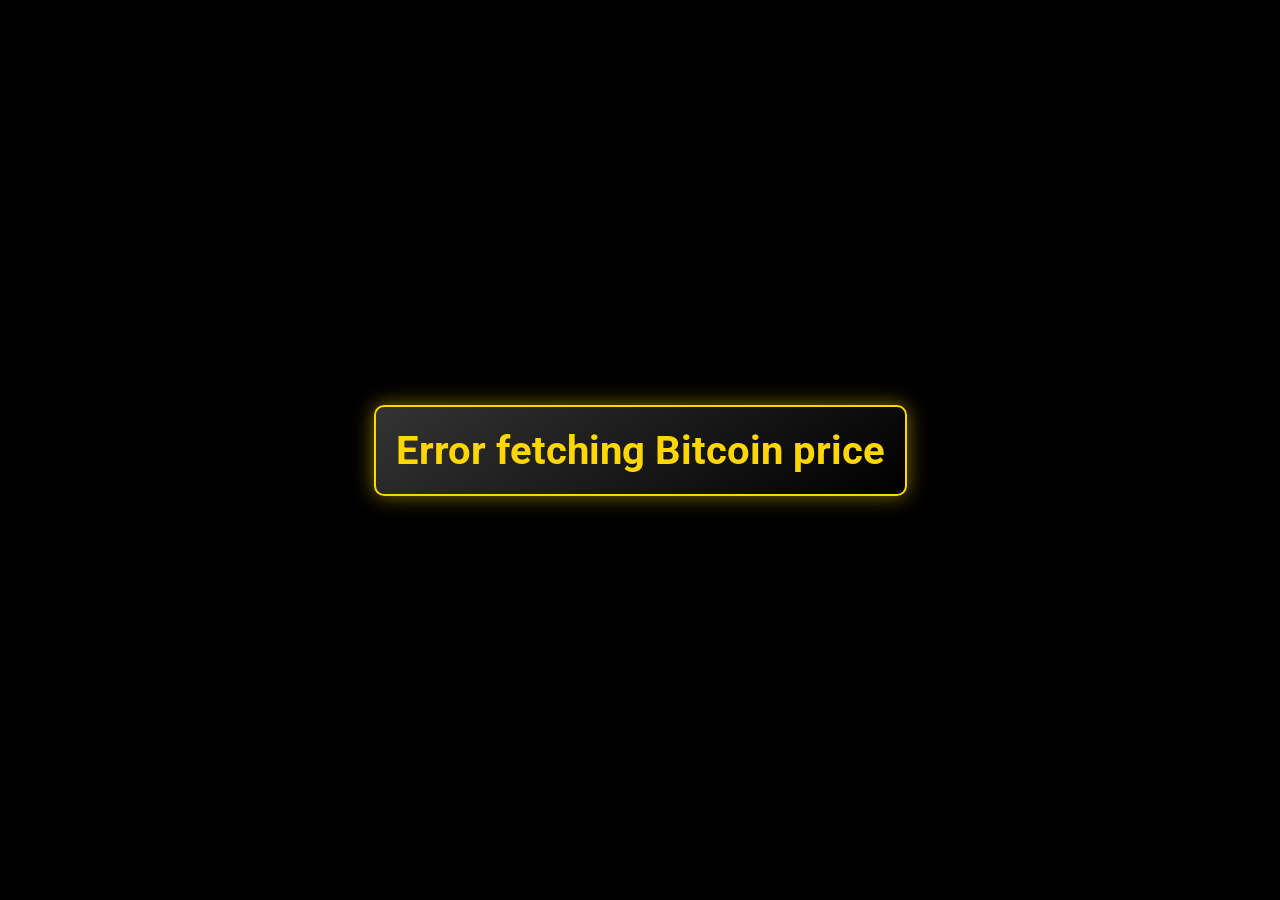
<file: bitcoin_price_website/index.html>
<!DOCTYPE html>
<html lang="en">
<head>
    <meta charset="UTF-8">
    <meta name="viewport" content="width=device-width, initial-scale=1.0">
    <title>Document Object Model</title>
    <link rel="stylesheet" href="styles.css">
    <link href="https://fonts.googleapis.com/css2?family=Roboto:wght@700&display=swap" rel="stylesheet">
    <script src="dom.js"></script>
</head>
<body>
    <!-- The h1 tag will be created and populated by the JavaScript code -->
</body>
</html>
</file>
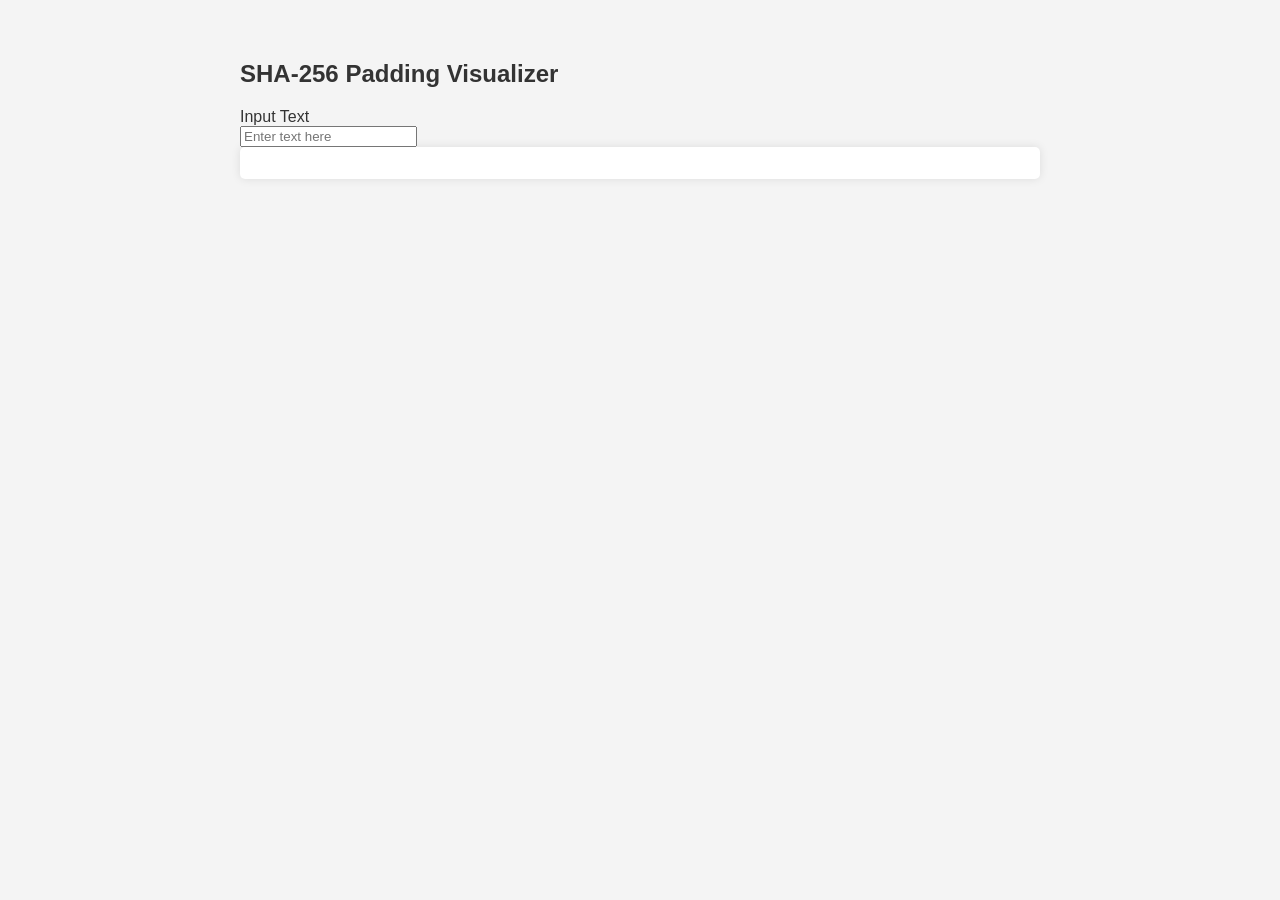
<file: padding_visualizer/index.html>
<!DOCTYPE html>
<html lang="en">
<head>
    <meta charset="UTF-8">
    <meta name="viewport" content="width=device-width, initial-scale=1.0">
    <title>SHA-256 Padding Visualizer</title>
    <link rel="stylesheet" href="styles.css">
</head>
<body>
    <section class="section">
        <div class="container">
            <h1 class="title">SHA-256 Padding Visualizer</h1>
            <div class="field">
                <label class="label">Input Text</label>
                <div class="control">
                    <input id="inputText" class="input" type="text" placeholder="Enter text here">
                </div>
            </div>
            <div id="visualization" class="box">
                <!-- Visualization will be displayed here -->
            </div>
        </div>
    </section>
    <script src="script.js"></script>
</body>
</html>
</file>
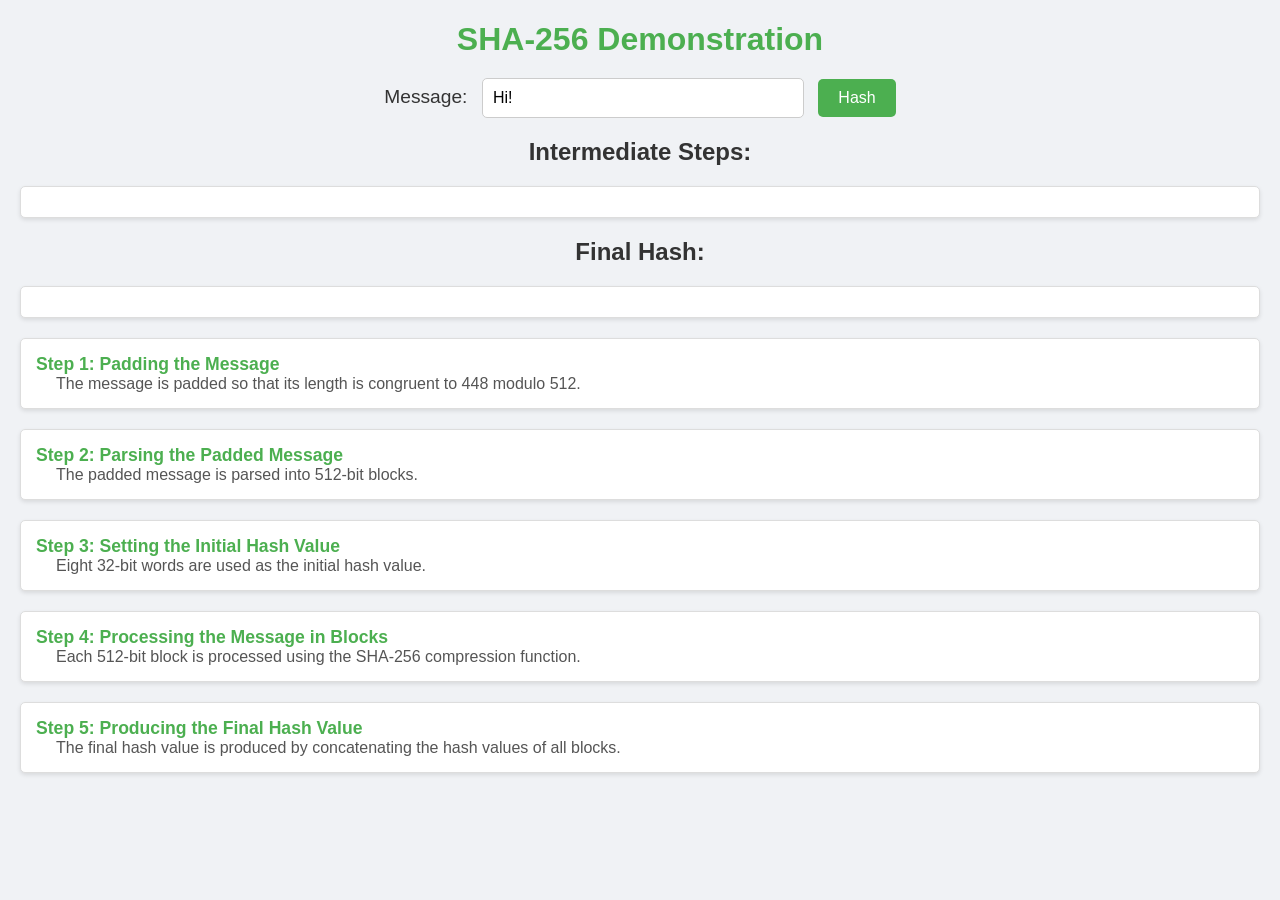
<file: sha256_demo_website/sha256.html>
<!DOCTYPE html>
<html lang="en">
<head>
    <meta charset="UTF-8">
    <meta name="viewport" content="width=device-width, initial-scale=1.0">
    <title>SHA-256 Demonstration</title>
    <link rel="stylesheet" href="sha256.css">
</head>
<body>
    <h1>SHA-256 Demonstration</h1>
    <div id="input-container">
        <label for="message">Message:</label>
        <input type="text" id="message" value="Hi!">
        <button onclick="hashMessage()">Hash</button>
    </div>
    <div id="output-container">
        <h2>Intermediate Steps:</h2>
        <pre id="steps"></pre>
        <h2>Final Hash:</h2>
        <pre id="final-hash"></pre>
    </div>
    <div id="steps-container">
        <div class="step">
            <div class="step-title">Step 1: Padding the Message</div>
            <div class="step-description">The message is padded so that its length is congruent to 448 modulo 512. This involves appending a single '1' bit followed by the necessary number of '0' bits, and finally appending the original message length as a 64-bit integer.</div>
        </div>
        <div class="step">
            <div class="step-title">Step 2: Parsing the Padded Message</div>
            <div class="step-description">The padded message is parsed into 512-bit blocks. Each block is further divided into 16 32-bit words.</div>
        </div>
        <div class="step">
            <div class="step-title">Step 3: Setting the Initial Hash Value</div>
            <div class="step-description">Eight 32-bit words are used as the initial hash value. These words are derived from the fractional parts of the square roots of the first eight prime numbers.</div>
        </div>
        <div class="step">
            <div class="step-title">Step 4: Processing the Message in Blocks</div>
            <div class="step-description">Each 512-bit block is processed using the SHA-256 compression function. This involves 64 rounds of operations, including bitwise operations and modular additions.</div>
        </div>
        <div class="step">
            <div class="step-title">Step 5: Producing the Final Hash Value</div>
            <div class="step-description">The final hash value is produced by concatenating the hash values of all blocks. This results in a 256-bit hash value.</div>
        </div>
    </div>
    <script src="sha256.js"></script>
    <script>
        async function hashMessage() {
            const message = document.getElementById('message').value;
            const encoder = new TextEncoder();
            const data = encoder.encode(message);
            
            // Step 1: Padding the Message
            const paddedMessage = padMessage(data);
            document.getElementById('steps').textContent = `Step 1: Padding the Message\n\nOriginal Message: ${message}\n\nPadded Message: ${Array.from(paddedMessage).join(' ')}`;
            
            // Step 2: Parsing the Padded Message
            const blocks = parseMessage(paddedMessage);
            document.getElementById('steps').textContent += `\n\nStep 2: Parsing the Padded Message\n\nBlocks: ${blocks.map(block => block.join(' ')).join('\n')}`;
            
            // Step 3: Setting the Initial Hash Value
            const initialHash = getInitialHash();
            document.getElementById('steps').textContent += `\n\nStep 3: Setting the Initial Hash Value\n\nInitial Hash: ${initialHash.join(' ')}`;
            
            // Step 4: Processing the Message in Blocks
            const finalHash = processBlocks(blocks, initialHash);
            document.getElementById('steps').textContent += `\n\nStep 4: Processing the Message in Blocks\n\nFinal Hash: ${finalHash.join(' ')}`;
            
            // Step 5: Producing the Final Hash Value
            const hashHex = finalHash.map(b => b.toString(16).padStart(2, '0')).join('');
            document.getElementById('final-hash').textContent = hashHex;
        }

        function padMessage(data) {
            const blockSize = 64; // 512 bits / 8 bits per byte
            const length = data.length;
            const bitLength = length * 8;
            const paddingLength = (blockSize - ((length + 9) % blockSize)) % blockSize;
            const paddedMessage = new Uint8Array(length + paddingLength + 9);
            paddedMessage.set(data);
            paddedMessage[length] = 0x80; // Append '1' bit
            for (let i = 0; i < 8; i++) {
                paddedMessage[paddedMessage.length - 1 - i] = (bitLength >>> (i * 8)) & 0xff; // Append length as 64-bit integer
            }
            return paddedMessage;
        }

        function parseMessage(paddedMessage) {
            const blockSize = 64; // 512 bits / 8 bits per byte
            const blocks = [];
            for (let i = 0; i < paddedMessage.length; i += blockSize) {
                const block = [];
                for (let j = 0; j < blockSize; j += 4) {
                    block.push(
                        (paddedMessage[i + j] << 24) |
                        (paddedMessage[i + j + 1] << 16) |
                        (paddedMessage[i + j + 2] << 8) |
                        (paddedMessage[i + j + 3])
                    );
                }
                blocks.push(block);
            }
            return blocks;
        }

        function getInitialHash() {
            return [
                0x6a09e667, 0xbb67ae85, 0x3c6ef372, 0xa54ff53a,
                0x510e527f, 0x9b05688c, 0x1f83d9ab, 0x5be0cd19
            ];
        }

        function processBlocks(blocks, initialHash) {
            const K = [
                0x428a2f98, 0x71374491, 0xb5c0fbcf, 0xe9b5dba5, 0x3956c25b, 0x59f111f1, 0x923f82a4, 0xab1c5ed5,
                0xd807aa98, 0x12835b01, 0x243185be, 0x550c7dc3, 0x72be5d74, 0x80deb1fe, 0x9bdc06a7, 0xc19bf174,
                0xe49b69c1, 0xefbe4786, 0x0fc19dc6, 0x240ca1cc, 0x2de92c6f, 0x4a7484aa, 0x5cb0a9dc, 0x76f988da,
                0x983e5152, 0xa831c66d, 0xb00327c8, 0xbf597fc7, 0xc6e00bf3, 0xd5a79147, 0x06ca6351, 0x14292967,
                0x27b70a85, 0x2e1b2138, 0x4d2c6dfc, 0x53380d13, 0x650a7354, 0x766a0abb, 0x81c2c92e, 0x92722c85,
                0xa2bfe8a1, 0xa81a664b, 0xc24b8b70, 0xc76c51a3, 0xd192e819, 0xd6990624, 0xf40e3585, 0x106aa070,
                0x19a4c116, 0x1e376c08, 0x2748774c, 0x34b0bcb5, 0x391c0cb3, 0x4ed8aa4a, 0x5b9cca4f, 0x682e6ff3,
                0x748f82ee, 0x78a5636f, 0x84c87814, 0x8cc70208, 0x90befffa, 0xa4506ceb, 0xbef9a3f7, 0xc67178f2
            ];

            const H = initialHash.slice();

            for (const block of blocks) {
                const W = new Array(64);
                for (let i = 0; i < 16; i++) {
                    W[i] = block[i];
                }
                for (let i = 16; i < 64; i++) {
                    const s0 = rightRotate(W[i - 15], 7) ^ rightRotate(W[i - 15], 18) ^ (W[i - 15] >>> 3);
                    const s1 = rightRotate(W[i - 2], 17) ^ rightRotate(W[i - 2], 19) ^ (W[i - 2] >>> 10);
                    W[i] = (W[i - 16] + s0 + W[i - 7] + s1) >>> 0;
                }

                let [a, b, c, d, e, f, g, h] = H;

                for (let i = 0; i < 64; i++) {
                    const S1 = rightRotate(e, 6) ^ rightRotate(e, 11) ^ rightRotate(e, 25);
                    const ch = (e & f) ^ (~e & g);
                    const temp1 = (h + S1 + ch + K[i] + W[i]) >>> 0;
                    const S0 = rightRotate(a, 2) ^ rightRotate(a, 13) ^ rightRotate(a, 22);
                    const maj = (a & b) ^ (a & c) ^ (b & c);
                    const temp2 = (S0 + maj) >>> 0;

                    h = g;
                    g = f;
                    f = e;
                    e = (d + temp1) >>> 0;
                    d = c;
                    c = b;
                    b = a;
                    a = (temp1 + temp2) >>> 0;
                }

                H[0] = (H[0] + a) >>> 0;
                H[1] = (H[1] + b) >>> 0;
                H[2] = (H[2] + c) >>> 0;
                H[3] = (H[3] + d) >>> 0;
                H[4] = (H[4] + e) >>> 0;
                H[5] = (H[5] + f) >>> 0;
                H[6] = (H[6] + g) >>> 0;
                H[7] = (H[7] + h) >>> 0;
            }

            return H;
        }

        function rightRotate(value, amount) {
            return (value >>> amount) | (value << (32 - amount));
        }
    </script>
</body>
</html>
</file>
<file: bitcoin_price_website/styles.css>
@import url('https://fonts.googleapis.com/css2?family=Roboto:wght@700&display=swap');

body {
    background-color: #000000;
    color: #FFD700;
    font-family: 'Roboto', Arial, sans-serif;
    display: flex;
    justify-content: center;
    align-items: center;
    height: 100vh;
    margin: 0;
}

h1 {
    font-size: 2.5em;
    text-align: center;
    border: 2px solid #FFD700;
    padding: 20px;
    border-radius: 10px;
    box-shadow: 0 0 20px rgba(255, 215, 0, 0.5);
    background: linear-gradient(145deg, #333333, #000000);
    transition: transform 0.3s ease-in-out;
}

h1:hover {
    transform: scale(1.1);
}
</file>
<file: padding_visualizer/styles.css>
body {
    font-family: Arial, sans-serif;
    background-color: #f4f4f4;
    color: #333;
}

.section {
    padding: 2rem;
}

.container {
    max-width: 800px;
    margin: 0 auto;
}

.box {
    padding: 1rem;
    background-color: #fff;
    border-radius: 5px;
    box-shadow: 0 0 10px rgba(0, 0, 0, 0.1);
}

.visualization-block {
    display: inline-block;
    padding: 0.5rem;
    margin: 0.2rem;
    border-radius: 3px;
    font-size: 1.2rem;
    word-break: break-all;
    font-family: 'Courier New', Courier, monospace;
    width: 100%;
    text-align: center;
}

.message {
    background-color: #ffeb3b;
}

.padding {
    background-color: #03a9f4;
}

.length {
    background-color: #8bc34a;
}

.block-container {
    margin-bottom: 1rem;
    border: 1px solid #ccc;
    padding: 0.5rem;
    border-radius: 5px;
}

.row {
    display: flex;
    justify-content: space-between;
    margin-bottom: 0.2rem;
    font-size: 1.2rem;
    font-family: 'Courier New', Courier, monospace;
    letter-spacing: 0.1rem;
}

.text-block {
    display: inline-block;
    padding: 0.2rem;
    margin: 0.2rem;
    border-radius: 3px;
    font-size: 1rem;
    background-color: #e0e0e0;
    text-align: center;
}
</file>
<file: sha256_demo_website/sha256.css>
body {
    font-family: 'Open Sans', sans-serif;
    text-align: center;
    margin: 20px;
    background-color: #f0f2f5;
    color: #333;
}

h1 {
    color: #4CAF50;
    margin-bottom: 20px;
}

#input-container {
    margin-bottom: 20px;
}

#input-container label {
    font-size: 1.2em;
    margin-right: 10px;
}

#input-container input {
    padding: 10px;
    font-size: 1em;
    border: 1px solid #ccc;
    border-radius: 5px;
    width: 300px;
    max-width: 100%;
}

#input-container button {
    padding: 10px 20px;
    font-size: 1em;
    border: none;
    border-radius: 5px;
    background-color: #4CAF50;
    color: white;
    cursor: pointer;
    margin-left: 10px;
}

#input-container button:hover {
    background-color: #45a049;
}

#output-container {
    margin-top: 20px;
}

pre {
    background-color: #fff;
    padding: 15px;
    border: 1px solid #ddd;
    border-radius: 5px;
    text-align: left;
    overflow-x: auto;
    box-shadow: 0 2px 4px rgba(0, 0, 0, 0.1);
}

#steps-container {
    margin-top: 20px;
    text-align: left;
}

.step {
    margin-bottom: 20px;
    padding: 15px;
    background-color: #fff;
    border: 1px solid #ddd;
    border-radius: 5px;
    box-shadow: 0 2px 4px rgba(0, 0, 0, 0.1);
}

.step-title {
    font-weight: bold;
    font-size: 1.1em;
    color: #4CAF50;
}

.step-description {
    margin-left: 20px;
    font-size: 1em;
    color: #555;
}
</file>
